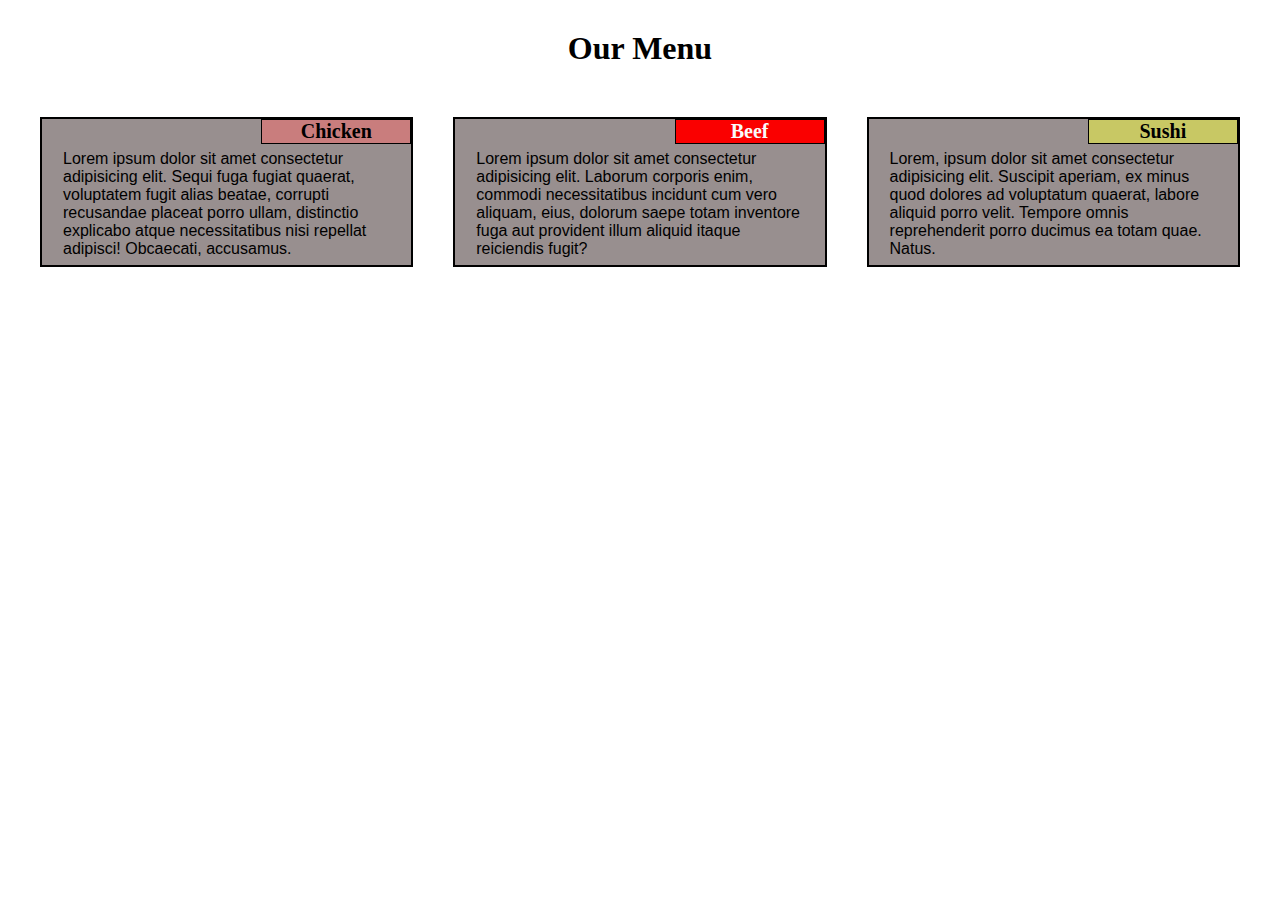
<file: module2-solution/index.html>
<!-- Tai Nguyen
03/31/2022 -->

<!DOCTYPE html>
<html>
    <head>
        <meta charset="utf-8">
        <meta name="viewport" content="width=device-width, initial-scale=1">
        <title>Assignment Solution for Module 2</title>
        <link rel="stylesheet" href="css/style.css">
    </head>

    <body>
        <h1>Our Menu</h1>
        <div class='row'>
            <div class='col-lg-4 col-md-6'>
                <div class='section'>
                    <span id='menu1'>Chicken</span>
                        <p>Lorem ipsum dolor sit amet consectetur adipisicing elit. Sequi fuga fugiat quaerat, voluptatem fugit alias beatae, corrupti recusandae placeat porro ullam, distinctio explicabo atque necessitatibus nisi repellat adipisci! Obcaecati, accusamus.</p>
                </div>
            </div>
            <div class='col-lg-4 col-md-6'>
                <div class='section'>
                    <span id='menu2'>Beef</span>
                        <p>Lorem ipsum dolor sit amet consectetur adipisicing elit. Laborum corporis enim, commodi necessitatibus incidunt cum vero aliquam, eius, dolorum saepe totam inventore fuga aut provident illum aliquid itaque reiciendis fugit?</p>
                </div>
            </div>
            <div class='col-lg-4 col-md-12'>
                <div class='section'>
                    <span id='menu3'>Sushi</span>
                        <p>Lorem, ipsum dolor sit amet consectetur adipisicing elit. Suscipit aperiam, ex minus quod dolores ad voluptatum quaerat, labore aliquid porro velit. Tempore omnis reprehenderit porro ducimus ea totam quae. Natus.</p>
                </div>
            </div>
        </div>
    </body>
</html>
</file>
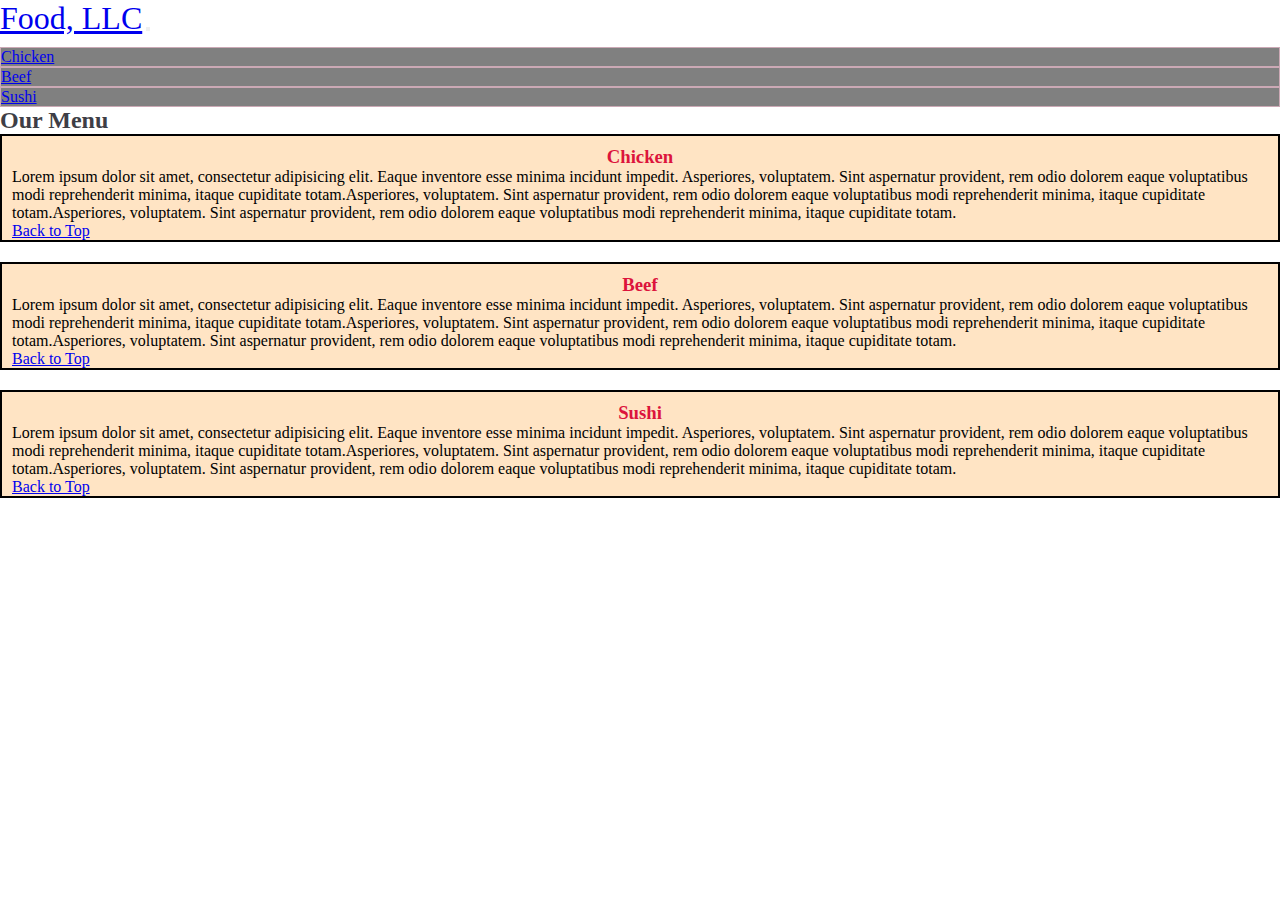
<file: module3-solution/index.html>
<!doctype html>
<html lang="en">
  <head>
    <!-- Required meta tags -->
    <meta charset="utf-8">
    <meta name="viewport" content="width=device-width, initial-scale=1">

    <!-- Bootstrap CSS -->
    <link href="https://cdn.jsdelivr.net/npm/bootstrap@5.1.3/dist/css/bootstrap.min.css" rel="stylesheet" integrity="sha384-1BmE4kWBq78iYhFldvKuhfTAU6auU8tT94WrHftjDbrCEXSU1oBoqyl2QvZ6jIW3" crossorigin="anonymous">
    <link rel="stylesheet" href="css/styles.css">
    <title>Bootstrap&apos;s Responsive Navbar Menu</title>
  </head>

  <body>
    <header>
      <nav id="topLocation" class="navbar navbar-expand-md navbar-dark bg-primary">
        <div class="container-fluid">
          <a class="navbar-brand" href="index.html">Food&comma; LLC</a>
          <button class="navbar-toggler" type="button" data-bs-toggle="collapse" data-bs-target="#navbarSupportedContent" aria-controls="navbarSupportedContent" aria-expanded="false" aria-label="Toggle navigation">
            <span class="navbar-toggler-icon"></span>
          </button>
          <div class="collapse navbar-collapse" id="navbarSupportedContent">
            <ul class="navbar-nav me-auto mb-6 mb-lg-0">	      	
              <li class="nav-item text-center d-block d-sm-block d-md-none">
                <a class="nav-link text-primary text-uppercase" href="#menu01">Chicken</a>
              </li>
              <li class="nav-item text-center d-block d-sm-block d-md-none">
                <a class="nav-link text-primary text-uppercase" href="#menu02">Beef</a>
              </li>  
              <li class="nav-item text-center d-block d-sm-block d-md-none">
                <a class="nav-link text-primary text-uppercase" href="#menu03">Sushi</a>
              </li> 
            </ul>  <!-- end of navbar-nav -->     
          </div> <!-- end of collapse -->
        </div> <!-- end of container-fluid -->
      </nav>
    </header>
    
    <div id="main-content" class="container mt-3">
      <h2 class="text-center mb-4">Our Menu</h2>

      <section class="row">
        <div class="row">
          <div id="menu01" class="col-lg-4 col-md-6">
            <div class="menu-item-tile">
              <h3 class="menu-item-title">Chicken</h3>
              <p class="menu-item-details">Lorem ipsum dolor sit amet, consectetur adipisicing elit. Eaque inventore esse minima incidunt impedit. Asperiores, voluptatem. Sint aspernatur provident, rem odio dolorem eaque voluptatibus modi reprehenderit minima, itaque cupiditate totam.Asperiores, voluptatem. Sint aspernatur provident, rem odio dolorem eaque voluptatibus modi reprehenderit minima, itaque cupiditate totam.Asperiores, voluptatem. Sint aspernatur provident, rem odio dolorem eaque voluptatibus modi reprehenderit minima, itaque cupiditate totam.</p>
              <a href="#topLocation">Back to Top</a>
            </div>
          </div>

          <div id="menu02"  class="col-lg-4 col-md-6">
            <div class="menu-item-tile">
              <h3 class="menu-item-title">Beef</h3>
              <p class="menu-item-details">Lorem ipsum dolor sit amet, consectetur adipisicing elit. Eaque inventore esse minima incidunt impedit. Asperiores, voluptatem. Sint aspernatur provident, rem odio dolorem eaque voluptatibus modi reprehenderit minima, itaque cupiditate totam.Asperiores, voluptatem. Sint aspernatur provident, rem odio dolorem eaque voluptatibus modi reprehenderit minima, itaque cupiditate totam.Asperiores, voluptatem. Sint aspernatur provident, rem odio dolorem eaque voluptatibus modi reprehenderit minima, itaque cupiditate totam.</p>
              <a href="#topLocation">Back to Top</a>
            </div>
          </div>

          <div id="menu03" class="col-lg-4 col-md-12">
            <div class="menu-item-tile">
              <h3 class="menu-item-title">Sushi</h3>
              <p class="menu-item-details">Lorem ipsum dolor sit amet, consectetur adipisicing elit. Eaque inventore esse minima incidunt impedit. Asperiores, voluptatem. Sint aspernatur provident, rem odio dolorem eaque voluptatibus modi reprehenderit minima, itaque cupiditate totam.Asperiores, voluptatem. Sint aspernatur provident, rem odio dolorem eaque voluptatibus modi reprehenderit minima, itaque cupiditate totam.Asperiores, voluptatem. Sint aspernatur provident, rem odio dolorem eaque voluptatibus modi reprehenderit minima, itaque cupiditate totam.</p>
              <a href="#topLocation">Back to Top</a>

            </div>
          </div>
        </div>
      </section>
    </div>

    <script src="https://cdn.jsdelivr.net/npm/bootstrap@5.1.3/dist/js/bootstrap.bundle.min.js" integrity="sha384-ka7Sk0Gln4gmtz2MlQnikT1wXgYsOg+OMhuP+IlRH9sENBO0LRn5q+8nbTov4+1p" crossorigin="anonymous"></script>

  </body>
</html>
</file>
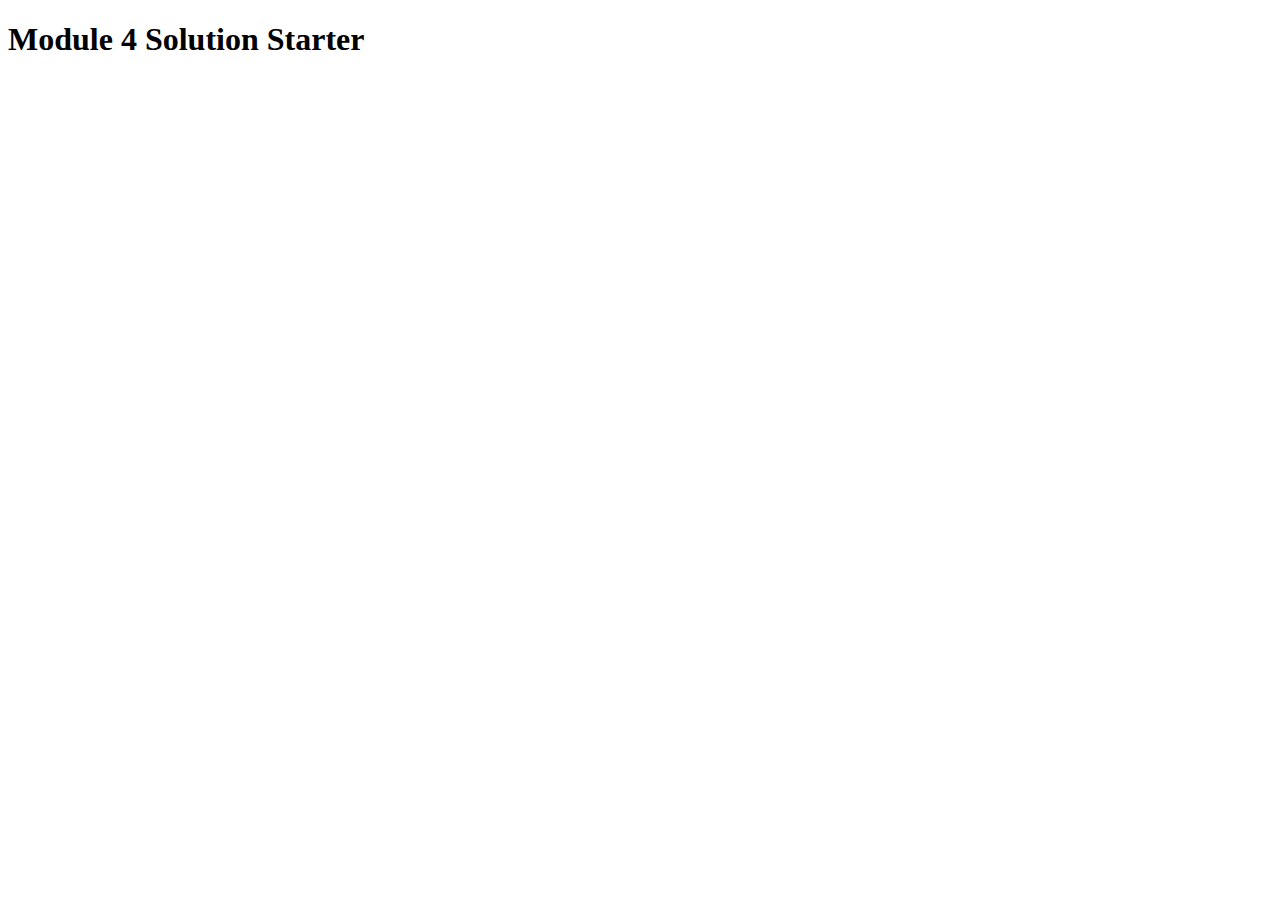
<file: module4-solution/index.html>
<!DOCTYPE html>
<html>
<head>
  <meta charset="utf-8">
  <title>Module 4 Solution Starter</title>
  <script>
    var names = []; // DO NOT REMOVE
  </script>
  <script src="SpeakHello.js"></script>
  <script src="SpeakGoodBye.js"></script>
  <script src="script.js"></script>
</head>
<body>
  <h1>Module 4 Solution Starter</h1>
</body>
</html>
</file>
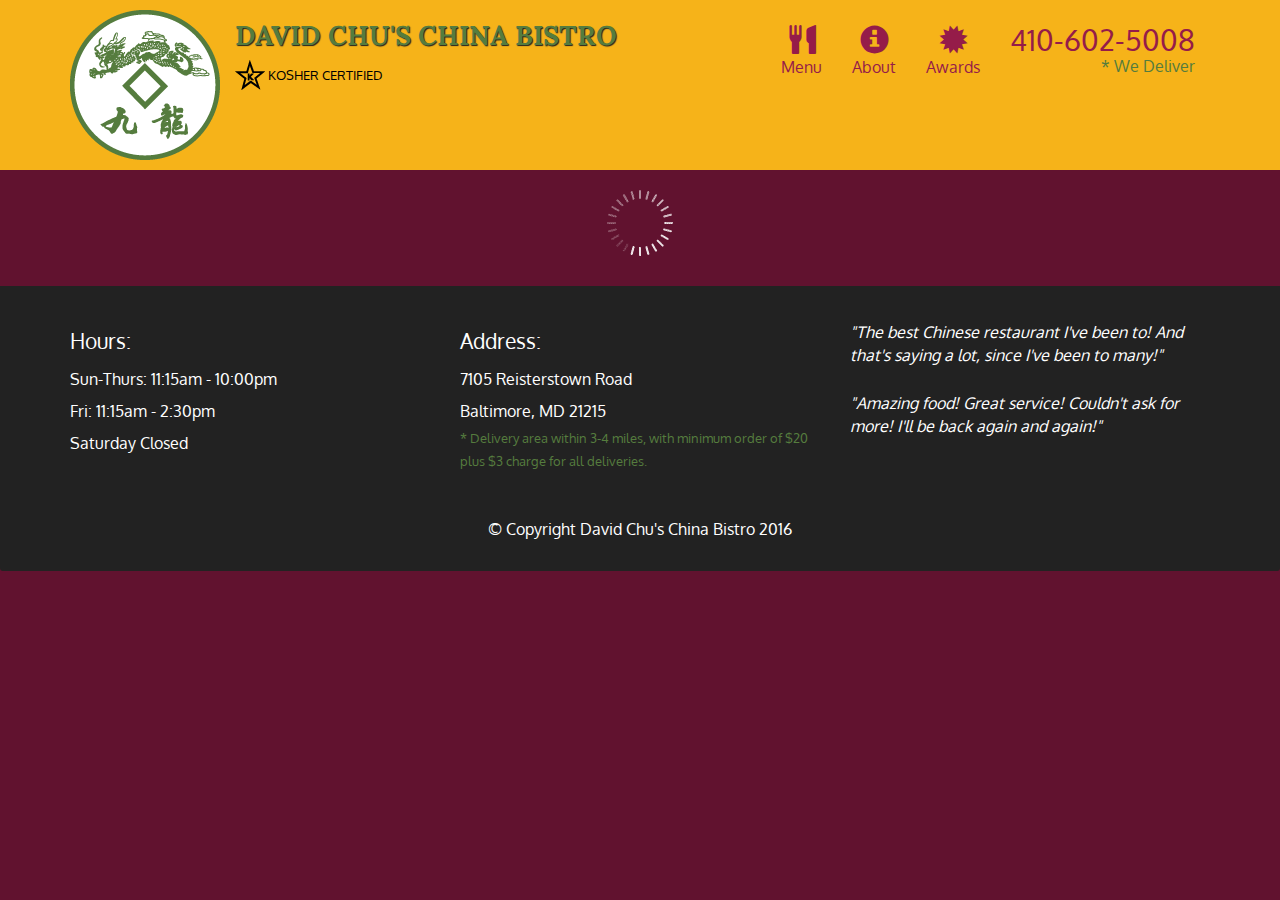
<file: module5-solution/index.html>
<!doctype html>
<html lang="en">
  <head>
    <meta charset="utf-8">
    <meta http-equiv="X-UA-Compatible" content="IE=edge">
    <meta name="viewport" content="width=device-width, initial-scale=1">
    <title>David Chu's China Bistro</title>
    <link rel="stylesheet" href="css/bootstrap.min.css">
    <link rel="stylesheet" href="css/styles.css">
    <link href='https://fonts.googleapis.com/css?family=Oxygen:400,300,700' rel='stylesheet' type='text/css'>
    <link href='https://fonts.googleapis.com/css?family=Lora' rel='stylesheet' type='text/css'>
  </head>
<body>
  <header>
    <nav id="header-nav" class="navbar navbar-default">
      <div class="container">
        <div class="navbar-header">
          <a href="index.html" class="pull-left visible-md visible-lg">
            <div id="logo-img" alt="Logo image"></div>
          </a>

          <div class="navbar-brand">
            <a href="index.html"><h1>David Chu's China Bistro</h1></a>
            <p>
              <img src="images/star-k-logo.png" alt="Kosher certification">
              <span>Kosher Certified</span>
            </p>
          </div>

          <button id="navbarToggle" type="button" class="navbar-toggle collapsed" data-toggle="collapse" data-target="#collapsable-nav" aria-expanded="false">
            <span class="sr-only">Toggle navigation</span>
            <span class="icon-bar"></span>
            <span class="icon-bar"></span>
            <span class="icon-bar"></span>
          </button>
        </div>
        
        <div id="collapsable-nav" class="collapse navbar-collapse">
           <ul id="nav-list" class="nav navbar-nav navbar-right">
            <li id="navHomeButton" class="visible-xs active">
              <a href="index.html">
                <span class="glyphicon glyphicon-home"></span> Home</a>
            </li>
            <li id="navMenuButton">
              <a href="#" onclick="$dc.loadMenuCategories();">
                <span class="glyphicon glyphicon-cutlery"></span><br class="hidden-xs"> Menu</a>
            </li>
            <li>
              <a href="#">
                <span class="glyphicon glyphicon-info-sign"></span><br class="hidden-xs"> About</a>
            </li>
            <li>
              <a href="#">
                <span class="glyphicon glyphicon-certificate"></span><br class="hidden-xs"> Awards</a>
            </li>
            <li id="phone" class="hidden-xs">
              <a href="tel:410-602-5008">
                <span>410-602-5008</span></a><div>* We Deliver</div>
            </li>
          </ul><!-- #nav-list -->
        </div><!-- .collapse .navbar-collapse -->
      </div><!-- .container -->
    </nav><!-- #header-nav -->
  </header>

  <div id="call-btn" class="visible-xs">
    <a class="btn" href="tel:410-602-5008">
    <span class="glyphicon glyphicon-earphone"></span>
    410-602-5008
    </a>
  </div>
  <div id="xs-deliver" class="text-center visible-xs">* We Deliver</div>

  <div id="main-content" class="container"></div>

  <footer class="panel-footer">
    <div class="container">
      <div class="row">
        <section id="hours" class="col-sm-4">
          <span>Hours:</span><br>
          Sun-Thurs: 11:15am - 10:00pm<br>
          Fri: 11:15am - 2:30pm<br>
          Saturday Closed
          <hr class="visible-xs">
        </section>
        <section id="address" class="col-sm-4">
          <span>Address:</span><br>
          7105 Reisterstown Road<br>
          Baltimore, MD 21215
          <p>* Delivery area within 3-4 miles, with minimum order of $20 plus $3 charge for all deliveries.</p>
          <hr class="visible-xs">
        </section>
        <section id="testimonials" class="col-sm-4">
          <p>"The best Chinese restaurant I've been to! And that's saying a lot, since I've been to many!"</p>
          <p>"Amazing food! Great service! Couldn't ask for more! I'll be back again and again!"</p>
        </section>
      </div>
      <div class="text-center">&copy; Copyright David Chu's China Bistro 2016</div>
    </div>
  </footer>

  <!-- jQuery (Bootstrap JS plugins depend on it) -->
  <script src="js/jquery-2.1.4.min.js"></script>
  <script src="js/bootstrap.min.js"></script>
  <script src="js/ajax-utils.js"></script>
  <script src="js/script.js"></script>
</body>
</html>
</file>
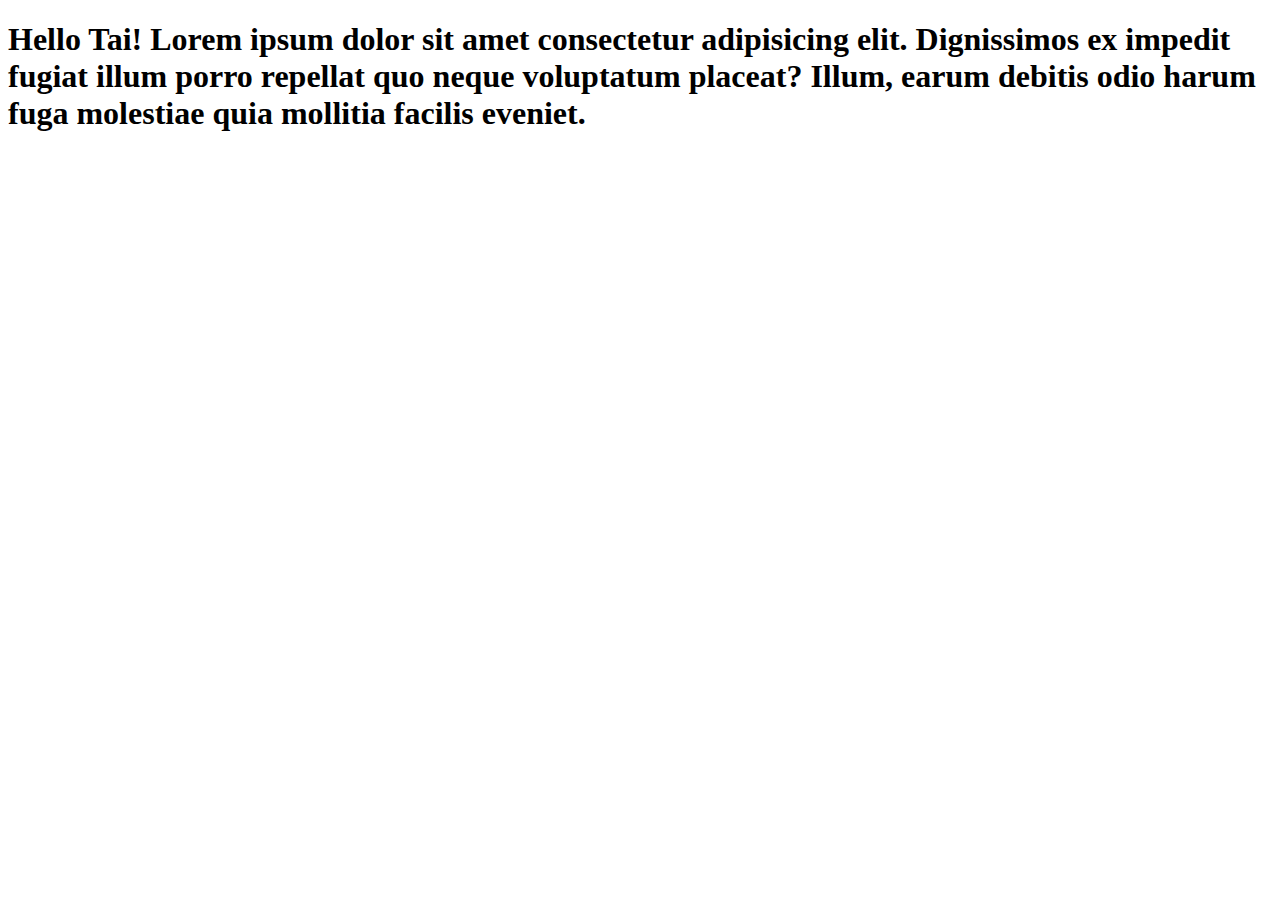
<file: site/index.html>
<!doctype html>
<html>
  <head>
    <title>Hello Coursera</title>
  </head>
  <body>
      <h1>Hello Tai! 
        Lorem ipsum dolor sit amet consectetur adipisicing elit. 
        Dignissimos ex impedit fugiat illum porro repellat quo neque voluptatum placeat? 
        Illum, earum debitis odio harum fuga molestiae quia mollitia facilis eveniet.</h1>
  </body>
</html>
</file>
<file: module2-solution/css/style.css>
/* Tai Nguyen
03/31/2022 */
* {
    box-sizing: border-box;
    margin: 0;
    padding: 0;
  }

h1 {
  margin-top: 30px;
  margin-bottom: 50px;
  text-align: center;
}

p {
  font-family: Helvetica;
  position: relative;
  top: 30px;
  text-align: left;
  padding: 1px;
}

.section { 
	background-color: rgb(152, 143, 143);
  border: 2px solid black;
  margin-left: auto; 
  margin-right: auto;
  text-align:left;
  position: relative;
  height: 150px;
 }

span {
	font-size: 20px;
	width: 150px;
	border: 1px solid black;
	font-weight: bold;
	text-align: center;
	top:0;
  right:0;
  position: absolute;
}
#menu1 {
	background-color: rgb(201, 125, 125);
	color: rgb(0, 0, 0);
}
#menu2 {
	background-color: rgb(250, 0, 0);
	color: rgb(250, 250, 250);
}
#menu3 {
	background-color: rgb(200, 200, 100);
	color: rgb(0, 0, 0);
}

div {
  padding-bottom: 20px;
  padding-left: 20px;
  padding-right: 20px;
}

/* Simple Responsive Framework. */
.row {
  width: 100%;
}
  
/********** Large devices only **********/
@media (min-width: 1200px) {
  .col-lg-1, .col-lg-2, .col-lg-3, .col-lg-4, .col-lg-5, .col-lg-6, .col-lg-7, .col-lg-8, .col-lg-9, .col-lg-10, .col-lg-11, .col-lg-12 {
    float: left;
  
  }
  .col-lg-1 {
    width: 8.33%;
  }
  .col-lg-2 {
    width: 16.66%;
  }
  .col-lg-3 {
    width: 25%;
  }
  .col-lg-4 {
    width: 33.33%;
  }
  .col-lg-5 {
    width: 41.66%;
  }
  .col-lg-6 {
    width: 50%;
  }
  .col-lg-7 {
    width: 58.33%;
  }
  .col-lg-8 {
    width: 66.66%;
  }
  .col-lg-9 {
    width: 74.99%;
  }
  .col-lg-10 {
    width: 83.33%;
  }
  .col-lg-11 {
    width: 91.66%;
  }
  .col-lg-12 {
    width: 100%;
  }
}

/********** Medium devices only **********/
@media (min-width: 992px) and (max-width: 1199px) {
  .col-md-1, .col-md-2, .col-md-3, .col-md-4, .col-md-5, .col-md-6, .col-md-7, .col-md-8, .col-md-9, .col-md-10, .col-md-11, .col-md-12 {
    float: left;
  }
  .col-md-1 {
    width: 8.33%;
  }
  .col-md-2 {
    width: 16.66%;
  }
  .col-md-3 {
    width: 25%;
  }
  .col-md-4 {
    width: 33.33%;
  }
  .col-md-5 {
    width: 41.66%;
  }
  .col-md-6 {
    width: 50%;
  }
  .col-md-7 {
    width: 58.33%;
  }
  .col-md-8 {
    width: 66.66%;
  }
  .col-md-9 {
    width: 74.99%;
  }
  .col-md-10 {
    width: 83.33%;
  }
  .col-md-11 {
    width: 91.66%;
  }
  .col-md-12 {
    width: 100%;
  }
}
</file>
<file: module3-solution/css/styles.css>
* {
    box-sizing: border-box;
    margin: 0;
    padding: 0;
}
.navbar-brand{
  font-size: 2em;
}
.navbar-nav{
  margin-top: 10px;
}
.nav-item{
  border: 1px solid #cba9b5;
  background-color:gray;
}
.nav-link:hover{
  background-color: rgb(62, 62, 70);
}

.menu-item-title{
  padding-top: 10px;
  text-align: center;
}

h2{
  color:rgb(62, 62, 70);
}

h3.menu-item-title{
  color: crimson;
}

.menu-item-tile{
  padding: 0 10px 0px 10px;
  margin-bottom: 20px;
  background-color: bisque;
  border: 2px black solid ;
}



/* Simple Responsive Framework. */
.row {
  width: 100%;
}
</file>
<file: module5-solution/css/styles.css>
body {
  font-size: 16px;
  color: #fff;
  background-color: #61122f;
  font-family: 'Oxygen', sans-serif;
}

/** HEADER **/
#header-nav {
  background-color: #f6b319;
  border-radius: 0;
  border: 0;
}

#logo-img {
  background: url('../images/restaurant-logo_large.png') no-repeat;
  width: 150px;
  height: 150px;
  margin: 10px 15px 10px 0;
}

.navbar-brand {
  padding-top: 25px;
}
.navbar-brand h1 { /* Restaurant name */
  font-family: 'Lora', serif;
  color: #557c3e;
  font-size: 1.5em;
  text-transform: uppercase;
  font-weight: bold;
  text-shadow: 1px 1px 1px #222;
  margin-top: 0;
  margin-bottom: 0;
  line-height: .75;
}
.navbar-brand a:hover, .navbar-brand a:focus {
  text-decoration: none;
}
.navbar-brand p { /* Kosher cert */
  color: #000;
  text-transform: uppercase;
  font-size: .7em;
  margin-top: 15px;
}
.navbar-brand p span { /* Star-K */
  vertical-align: middle;
}

#nav-list {
  margin-top: 10px;
}
#nav-list a {
  color: #951C49;
  text-align: center;
}
#nav-list a:hover {
  background: #E7E7E7;
}
#nav-list a span {
  font-size: 1.8em;
}

#phone {
  margin-top: 5px;
}
#phone a { /* Phone number */
  text-align: right;
  padding-bottom: 0;
}
#phone div { /* We Deliver */
  color: #557c3e;
  text-align: right;
  padding-right: 15px;
}

.navbar-header button.navbar-toggle, .navbar-header .icon-bar {
  border: 1px solid #61122f;
}
.navbar-header button.navbar-toggle {
  clear: both;
  margin-top: -30px;
}
/* END HEADER */

/* FOOTER */
.panel-footer {
  margin-top: 30px;
  padding-top: 35px;
  padding-bottom: 30px;
  background-color: #222;
  border-top: 0;
}
.panel-footer div.row {
  margin-bottom: 35px;
}
#hours, #address {
  line-height: 2;
}
#hours > span, #address > span {
  font-size: 1.3em;
}
#address p {
  color: #557c3e;
  font-size: .8em;
  line-height: 1.8;
}
#testimonials {
  font-style: italic;
}
#testimonials p:nth-child(2) {
  margin-top: 25px;
}
/* END FOOTER */



/* HOME PAGE */
.container .jumbotron {
  box-shadow: 0 0 50px #3F0C1F;
  border: 2px solid #3F0C1F;
}

#menu-tile, #specials-tile, #map-tile {
  height: 250px;
  width: 100%;
  margin-bottom: 15px;
  position: relative;
  border: 2px solid #3F0C1F;
  overflow: hidden;
}
#menu-tile:hover, #specials-tile:hover, #map-tile:hover {
  box-shadow: 0 1px 5px 1px #cccccc;
}
#menu-tile {
  background: url('../images/menu-tile.jpg') no-repeat;
  background-position: center;
}
#specials-tile {
  background: url('../images/specials-tile.jpg') no-repeat;
  background-position: center;
}
#menu-tile span, #specials-tile span, #map-tile span {
  position: absolute;
  bottom: 0;
  right: 0;
  width: 100%;
  text-align: center;
  font-size: 1.6em;
  text-transform: uppercase;
  background-color: #000;
  color: #fff;
  opacity: .8;
}
/* END HOME PAGE */

/* MENU CATEGORIES PAGE */
.category-tile { 
  position: relative;
  border: 2px solid #3F0C1F;
  overflow: hidden;
  width: 200px;
  height: 200px;
  margin: 0 auto 15px;
}
.category-tile span {
  position: absolute;
  bottom: 0;
  right: 0;
  width: 100%;
  text-align: center;
  font-size: 1.2em;
  text-transform: uppercase;
  background-color: #000;
  color: #fff;
  opacity: .8;
}
.category-tile:hover {
  box-shadow: 0 1px 5px 1px #cccccc;
}

#menu-categories-title + div {
  margin-bottom: 50px;
}
/* END MENU CATEGORIES PAGE */

/* SINGLE CATEGORY PAGE */
.menu-item-tile {
  margin-bottom: 25px;
}
.menu-item-tile hr {
  width: 80%;
}
.menu-item-tile .menu-item-price {
  font-size: 1.1em;
  text-align: right;
  margin-top: -15px;
  margin-right: -15px;
}
.menu-item-tile .menu-item-price span {
  font-size: .6em;
}
.menu-item-photo {
  position: relative;
  border: 2px solid #3F0C1F; 
  overflow: hidden;
  padding: 0;
  margin-right: -15px;
  margin-left: auto;
  margin-bottom: 20px;
  max-width: 250px;
}
.menu-item-photo div {
  position: absolute;
  bottom: 0;
  right: 0;
  width: 80px;
  background-color: #557c3e;
  text-align: center;
}
.menu-item-description {
  padding-right: 30px;
}
h3.menu-item-title {
  margin: 0 0 10px;
}
.menu-item-details {
  font-size: .9em;
  font-style: italic;
}
/* END SINGLE CATEGORY PAGE */


/********** Large devices only **********/
@media (min-width: 1200px) {
  .container .jumbotron {
    background: url('../images/jumbotron_1200.jpg') no-repeat;
    height: 675px;
  }
}

/********** Medium devices only **********/
@media (min-width: 992px) and (max-width: 1199px) {
  /* Header */
  #logo-img {
    background: url('../images/restaurant-logo_medium.png') no-repeat;
    width: 100px;
    height: 100px;
    margin: 5px 5px 5px 0;
  }
  /* End Header */

  /* Home Page */
  .container .jumbotron {
    background: url('../images/jumbotron_992.jpg') no-repeat;
    height: 558px;
  }
  /* End Home Page */
}

/********** Small devices only **********/
@media (min-width: 768px) and (max-width: 991px) {
  /* Home Page */
  .container .jumbotron {
    background: url('../images/jumbotron_768.jpg') no-repeat;
    height: 432px;
  }
  /* End Home Page */
}

/********** Extra small devices only **********/
@media (max-width: 767px) {
  /* Header */
  .navbar-brand {
    padding-top: 10px;
    height: 80px;
  }
  .navbar-brand h1 { /* Restaurant name */
    padding-top: 10px;
    font-size: 5vw; /* 1vw = 1% of viewport width */
  }
  .navbar-brand p { /* Kosher cert */
    font-size: .6em;
    margin-top: 12px;
  }
  .navbar-brand p img { /* Star-K */
    height: 20px;
  }

  #collapsable-nav a { /* Collapsed nav menu text */
    font-size: 1.2em;
  }
  #collapsable-nav a span { /* Collapsed nav menu glyph */
    font-size: 1em;
    margin-right: 5px;
  }

  #call-btn > a {
    font-size: 1.5em;
    display: block;
    margin: 0 20px;
    padding: 10px;
    border: 2px solid #fff;
    background-color: #f6b319;
    color: #951c49;
  }
  #xs-deliver {
    margin-top: 5px;
    font-size: .7em;
    letter-spacing: .1em;
    text-transform: uppercase;
  }
  /* End Header */

  /* Footer */
  .panel-footer section {
    margin-bottom: 30px;
    text-align: center;
  }
  .panel-footer section:nth-child(3) {
    margin-bottom: 0; /* margin already exists on the whole row */
  }
  .panel-footer section hr {
    width: 50%;
  }
  /* End Footer */

  /* Home Page */
  .container .jumbotron {
    margin-top: 30px;
    padding: 0;
  }
  #menu-tile, #specials-tile {
    width: 360px;
    margin: 0 auto 15px;
  }

  .menu-item-photo {
    margin-right: auto;
  }
  .menu-item-tile .menu-item-price {
    text-align: center;
  }
  .menu-item-description {
    text-align: center;;
  }
}


/********** Super extra small devices Only :-) (e.g., iPhone 4) **********/
@media (max-width: 479px) {
  /* Header */
  .navbar-brand h1 { /* Restaurant name */
    padding-top: 5px;
    font-size: 6vw;
  }
  /* End Header */
  
  /* Home page */
  #menu-tile, #specials-tile {
    width: 280px;
    margin: 0 auto 15px;
  }

  .col-xxs-12 {
    position: relative;
    min-height: 1px;
    padding-right: 15px;
    padding-left: 15px;
    float: left;
    width: 100%;
  }
}
</file>
